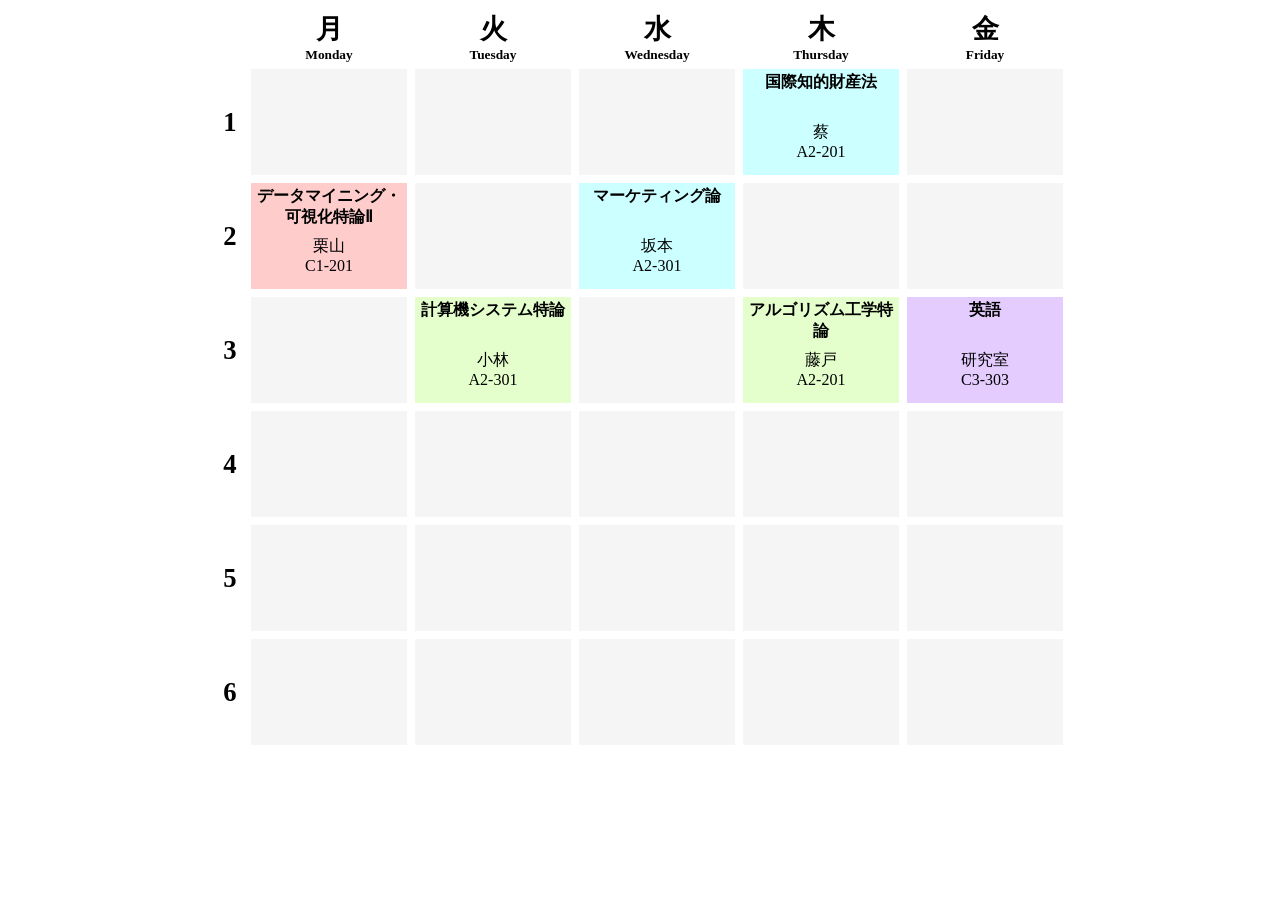
<file: index.html>
<!doctype html>
<html>
  <head>
    <meta charset='utf-8'>
    <title>時間割</title>
    <link rel="stylesheet" href="./timetable.css" type="text/css">
    <link rel="icon" href="./favicon.ico" type="image/vnd.microsoft.icon" />
  </head>
  <body>
    <table id='timetable'>
      <thead>
        <tr>
          <th>
          </th>
          <th>
            <div class='kwd'>
              月
            </div>
            <div class='ewd'>
              Monday
            </div>
          </th>
          <th>
            <div class='kwd'>
              火
            </div>
            <div class='ewd'>
              Tuesday
            </div>
          </th>
          <th>
            <div class='kwd'>
              水
            </div>
            <div class='ewd'>
              Wednesday
            </div>
          </th>
          <th>
            <div class='kwd'>
              木
            </div>
            <div class='ewd'>
              Thursday
            </div>
          </th>
          <th>
            <div class='kwd'>
              金
            </div>
            <div class='ewd'>
              Friday
            </div>
          </th>
        </tr>
      </thead>
      <tbody>
        <tr>
          <th>
            <div class='period'>
              1
            </div>
          </th>
          <td>
            <div class='lecture'>
              <div class='subject'></div>
              <div class='teacher'></div>
              <div class='room'></div>
            </div>
          </td>
          <td>
            <div class='lecture'>
              <div class='subject'></div>
              <div class='teacher'></div>
              <div class='room'></div>
            </div>
          </td>
          <td>
            <div class='lecture'>
              <div class='subject'></div>
              <div class='teacher'></div>
              <div class='room'></div>
            </div>
          </td>
          <td>
            <div class='lecture'>
              <div class='subject'></div>
              <div class='teacher'></div>
              <div class='room'></div>
            </div>
          </td>
          <td>
            <div class='lecture'>
              <div class='subject'></div>
              <div class='teacher'></div>
              <div class='room'></div>
            </div>
          </td>
        </tr>
        <tr>
          <th>
            <div class='period'>
              2
            </div>
          </th>
          <td>
            <div class='lecture'>
              <div class='subject'></div>
              <div class='teacher'></div>
              <div class='room'></div>
            </div>
          </td>
          <td>
            <div class='lecture'>
              <div class='subject'></div>
              <div class='teacher'></div>
              <div class='room'></div>
            </div>
          </td>
          <td>
            <div class='lecture'>
              <div class='subject'></div>
              <div class='teacher'></div>
              <div class='room'></div>
            </div>
          </td>
          <td>
            <div class='lecture'>
              <div class='subject'></div>
              <div class='teacher'></div>
              <div class='room'></div>
            </div>
          </td>
          <td>
            <div class='lecture'>
              <div class='subject'></div>
              <div class='teacher'></div>
              <div class='room'></div>
            </div>
          </td>
        </tr>
        <tr>
          <th>
            <div class='period'>
              3
            </div>
          </th>
          <td>
            <div class='lecture'>
              <div class='subject'></div>
              <div class='teacher'></div>
              <div class='room'></div>
            </div>
          </td>
          <td>
            <div class='lecture'>
              <div class='subject'></div>
              <div class='teacher'></div>
              <div class='room'></div>
            </div>
          </td>
          <td>
            <div class='lecture'>
              <div class='subject'></div>
              <div class='teacher'></div>
              <div class='room'></div>
            </div>
          </td>
          <td>
            <div class='lecture'>
              <div class='subject'></div>
              <div class='teacher'></div>
              <div class='room'></div>
            </div>
          </td>
          <td>
            <div class='lecture'>
              <div class='subject'></div>
              <div class='teacher'></div>
              <div class='room'></div>
            </div>
          </td>
        </tr>
        <tr>
          <th>
            <div class='period'>
              4
            </div>
          </th>
          <td>
            <div class='lecture'>
              <div class='subject'></div>
              <div class='teacher'></div>
              <div class='room'></div>
            </div>
          </td>
          <td>
            <div class='lecture'>
              <div class='subject'></div>
              <div class='teacher'></div>
              <div class='room'></div>
            </div>
          </td>
          <td>
            <div class='lecture'>
              <div class='subject'></div>
              <div class='teacher'></div>
              <div class='room'></div>
            </div>
          </td>
          <td>
            <div class='lecture'>
              <div class='subject'></div>
              <div class='teacher'></div>
              <div class='room'></div>
            </div>
          </td>
          <td>
            <div class='lecture'>
              <div class='subject'></div>
              <div class='teacher'></div>
              <div class='room'></div>
            </div>
          </td>
        </tr>
        <tr>
          <th>
            <div class='period'>
              5
            </div>
          </th>
          <td>
            <div class='lecture'>
              <div class='subject'></div>
              <div class='teacher'></div>
              <div class='room'></div>
            </div>
          </td>
          <td>
            <div class='lecture'>
              <div class='subject'></div>
              <div class='teacher'></div>
              <div class='room'></div>
            </div>
          </td>
          <td>
            <div class='lecture'>
              <div class='subject'></div>
              <div class='teacher'></div>
              <div class='room'></div>
            </div>
          </td>
          <td>
            <div class='lecture'>
              <div class='subject'></div>
              <div class='teacher'></div>
              <div class='room'></div>
            </div>
          </td>
          <td>
            <div class='lecture'>
              <div class='subject'></div>
              <div class='teacher'></div>
              <div class='room'></div>
            </div>
          </td>
        </tr>
        <tr>
          <th>
            <div class='period'>
              6
            </div>
          </th>
          <td>
            <div class='lecture'>
              <div class='subject'></div>
              <div class='teacher'></div>
              <div class='room'></div>
            </div>
          </td>
          <td>
            <div class='lecture'>
              <div class='subject'></div>
              <div class='teacher'></div>
              <div class='room'></div>
            </div>
          </td>
          <td>
            <div class='lecture'>
              <div class='subject'></div>
              <div class='teacher'></div>
              <div class='room'></div>
            </div>
          </td>
          <td>
            <div class='lecture'>
              <div class='subject'></div>
              <div class='teacher'></div>
              <div class='room'></div>
            </div>
          </td>
          <td>
            <div class='lecture'>
              <div class='subject'></div>
              <div class='teacher'></div>
              <div class='room'></div>
            </div>
          </td>
        </tr>
      </tbody>
    </table>
    <script src="./timetable.js" type="text/javascript"></script>
  </body>
</html>
</file>
<file: timetable.css>
@font-face{
  font-family: 'mplus-1c-light';
  src: url('http://mplus-fonts.sourceforge.jp/webfonts/mplus-1c-light.ttf')
       format('truetype');
}
*{
  font-family: 'mplus-1c-light';
}
table#timetable{
  width: 790px;
  margin-left: auto;
  margin-right: auto;
}
div.kwd{
  font-size: 20pt;
}
div.ewd{
  font-size: 10pt;
}
div.period{
  width: 30px;
  font-size: 20pt;
}
div.lecture{
  height: 100px;
  width: 150px;
  padding: 3px;
  margin: 2px;
  text-align: center;
  background-color: whitesmoke
}
div.subject{
  height: 50px;
  font-weight: bold;
}
</file>
